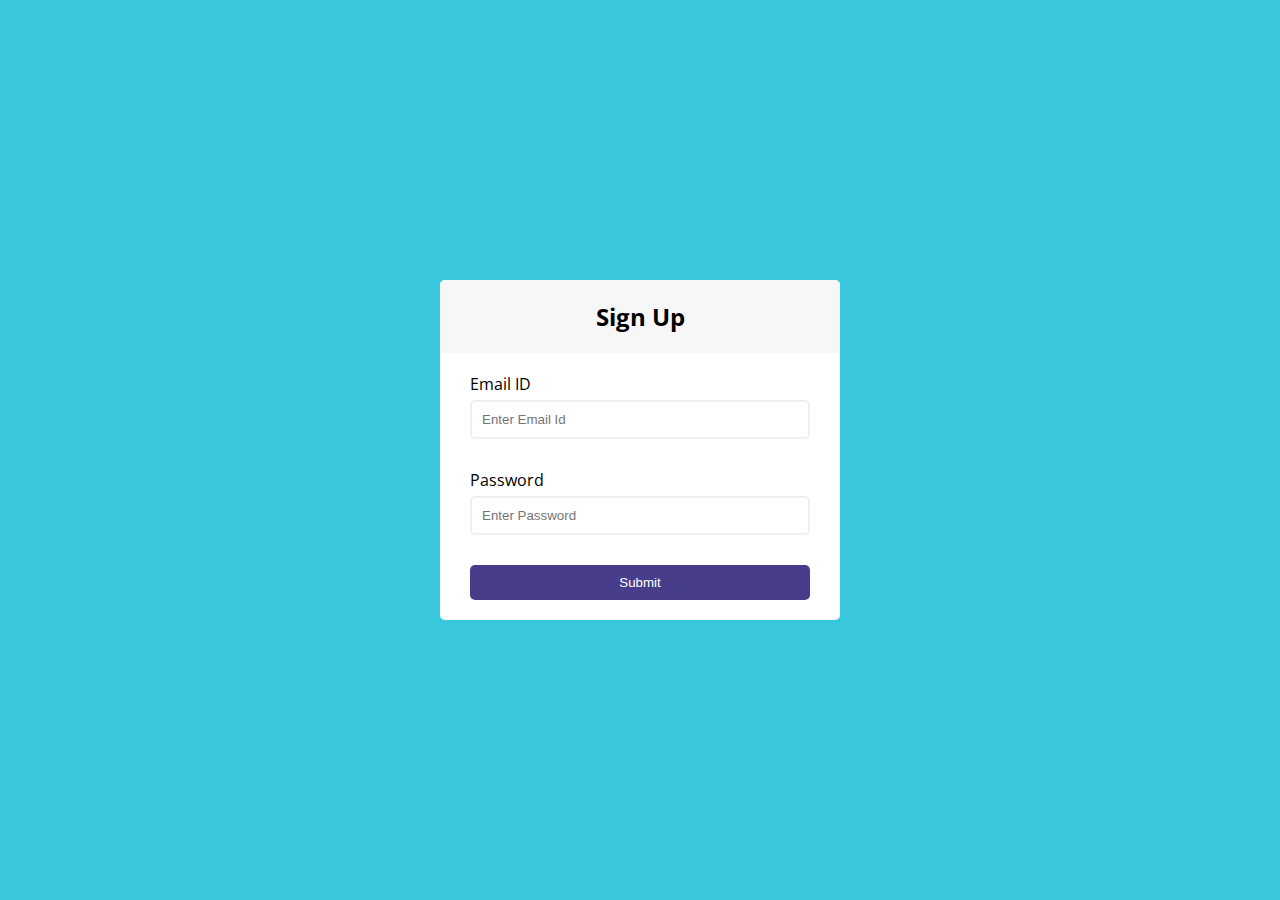
<file: form.html>
<!DOCTYPE html>
<html lang="en">
  <head>
    <meta charset="UTF-8" />
    <meta name="viewport" content="width=device-width, initial-scale=1.0" />
    <title>Practical-15</title>
    <link rel="stylesheet" href="form.css" />
    <link
      rel="stylesheet"
      href="https://stackpath.bootstrapcdn.com/font-awesome/4.7.0/css/font-awesome.min.css"
      integrity="sha384-wvfXpqpZZVQGK6TAh5PVlGOfQNHSoD2xbE+QkPxCAFlNEevoEH3Sl0sibVcOQVnN"
      crossorigin="anonymous"
    />
  </head>
  <body>
    <div class="container">
      <div class="header">
        <h2>Sign Up</h2>
      </div>
      <form class="form" id="form">
        <!-- <div class="form-control">
          <label for="username">Username</label>
          <input type="text" id="username" placeholder="Enter Username" />
          <i class="fa fa-check-circle"></i>
          <i class="fa fa-exclamation-circle"></i>
          <small>Error Msg</small>
        </div> -->

        <div class="form-control">
          <label for="email">Email ID </label>
          <input type="text" id="email" placeholder="Enter Email Id" />
          <i class="fa fa-check-circle"></i>
          <i class="fa fa-exclamation-circle"></i>
          <small>Error Msg</small>
        </div>

        <div class="form-control">
          <label for="password1">Password</label>
          <input type="password" id="password1" placeholder="Enter Password" />
          <i class="fa fa-check-circle"></i>
          <i class="fa fa-exclamation-circle"></i>
          <small>Error Msg</small>
        </div>

        <!-- <div class="form-control">
          <label for="password2">Re-Enter Password</label>
          <input
            type="password"
            id="password2"
            placeholder="Enter Password Again"
          />
          <i class="fa fa-check-circle"></i>
          <i class="fa fa-exclamation-circle"></i>
          <small>Error Msg</small>
        </div> -->
        <button type="submit">Submit</button>
      </form>
    </div>

    <script src="form.js"></script>
  </body>
</html>
</file>
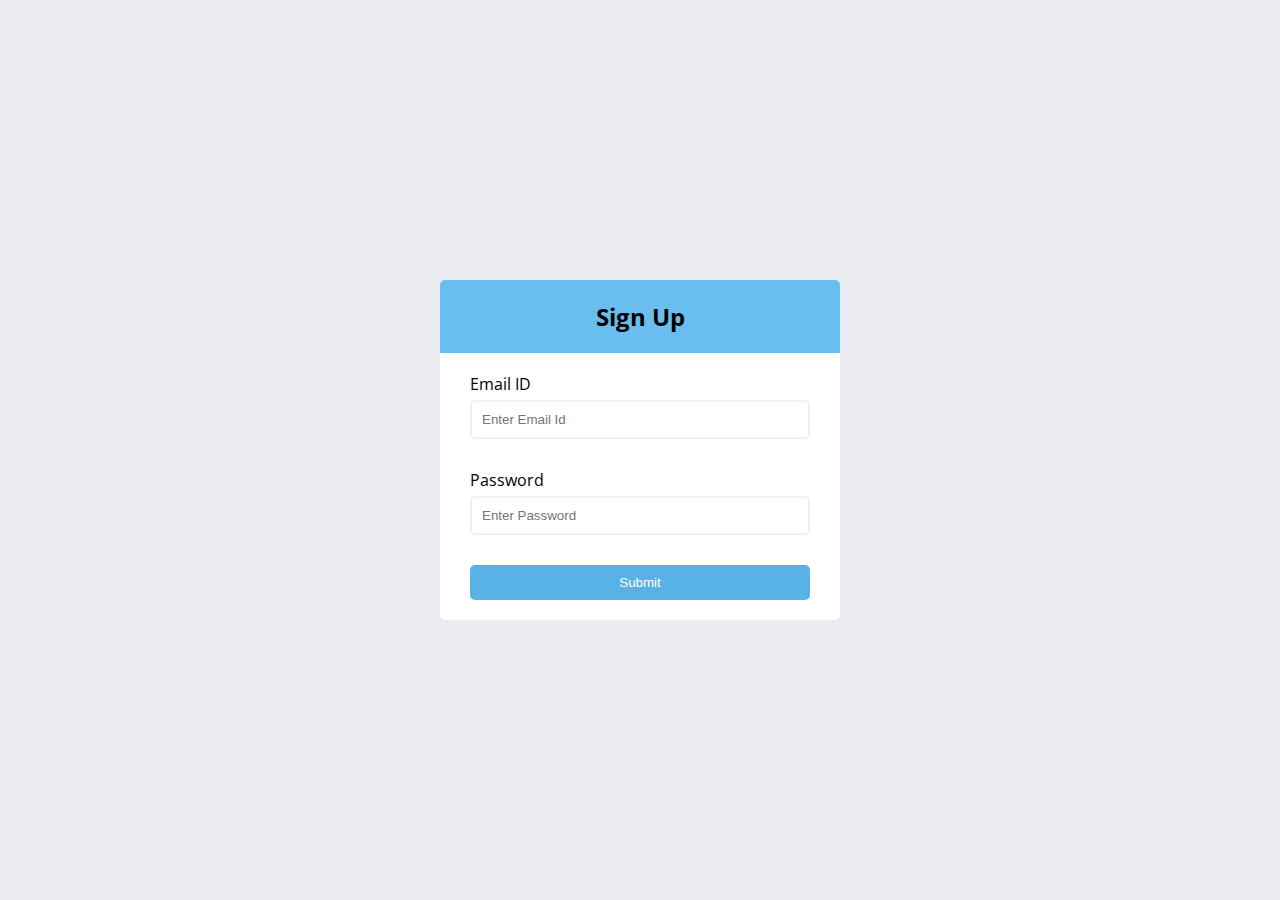
<file: pages/form.html>
<!DOCTYPE html>
<html lang="en">
  <head>
    <meta charset="UTF-8" />
    <meta name="viewport" content="width=device-width, initial-scale=1.0" />
    <title>login</title>
    <link rel="stylesheet" href="../css/form.css" />
    <link
      rel="stylesheet"
      href="https://stackpath.bootstrapcdn.com/font-awesome/4.7.0/css/font-awesome.min.css"
      integrity="sha384-wvfXpqpZZVQGK6TAh5PVlGOfQNHSoD2xbE+QkPxCAFlNEevoEH3Sl0sibVcOQVnN"
      crossorigin="anonymous"
    />
  </head>
  <body>
    <div class="container">
      <div class="header">
        <h2>Sign Up</h2>
      </div>
      <form class="form" id="form">
        <!-- <div class="form-control">
          <label for="username">Username</label>
          <input type="text" id="username" placeholder="Enter Username" />
          <i class="fa fa-check-circle"></i>
          <i class="fa fa-exclamation-circle"></i>
          <small>Error Msg</small>
        </div> -->

        <div class="form-control">
          <label for="email">Email ID </label>
          <input type="text" id="email" placeholder="Enter Email Id" />
          <i class="fa fa-check-circle"></i>
          <i class="fa fa-exclamation-circle"></i>
          <small>Error Msg</small>
        </div>

        <div class="form-control">
          <label for="password1">Password</label>
          <input type="password" id="password1" placeholder="Enter Password" />
          <i class="fa fa-check-circle"></i>
          <i class="fa fa-exclamation-circle"></i>
          <small>Error Msg</small>
        </div>

        <!-- <div class="form-control">
          <label for="password2">Re-Enter Password</label>
          <input
            type="password"
            id="password2"
            placeholder="Enter Password Again"
          />
          <i class="fa fa-check-circle"></i>
          <i class="fa fa-exclamation-circle"></i>
          <small>Error Msg</small>
        </div> -->
        <button type="submit">Submit</button>
      </form>
    </div>

    <script src="../scripts/form.js"></script>
  </body>
</html>
</file>
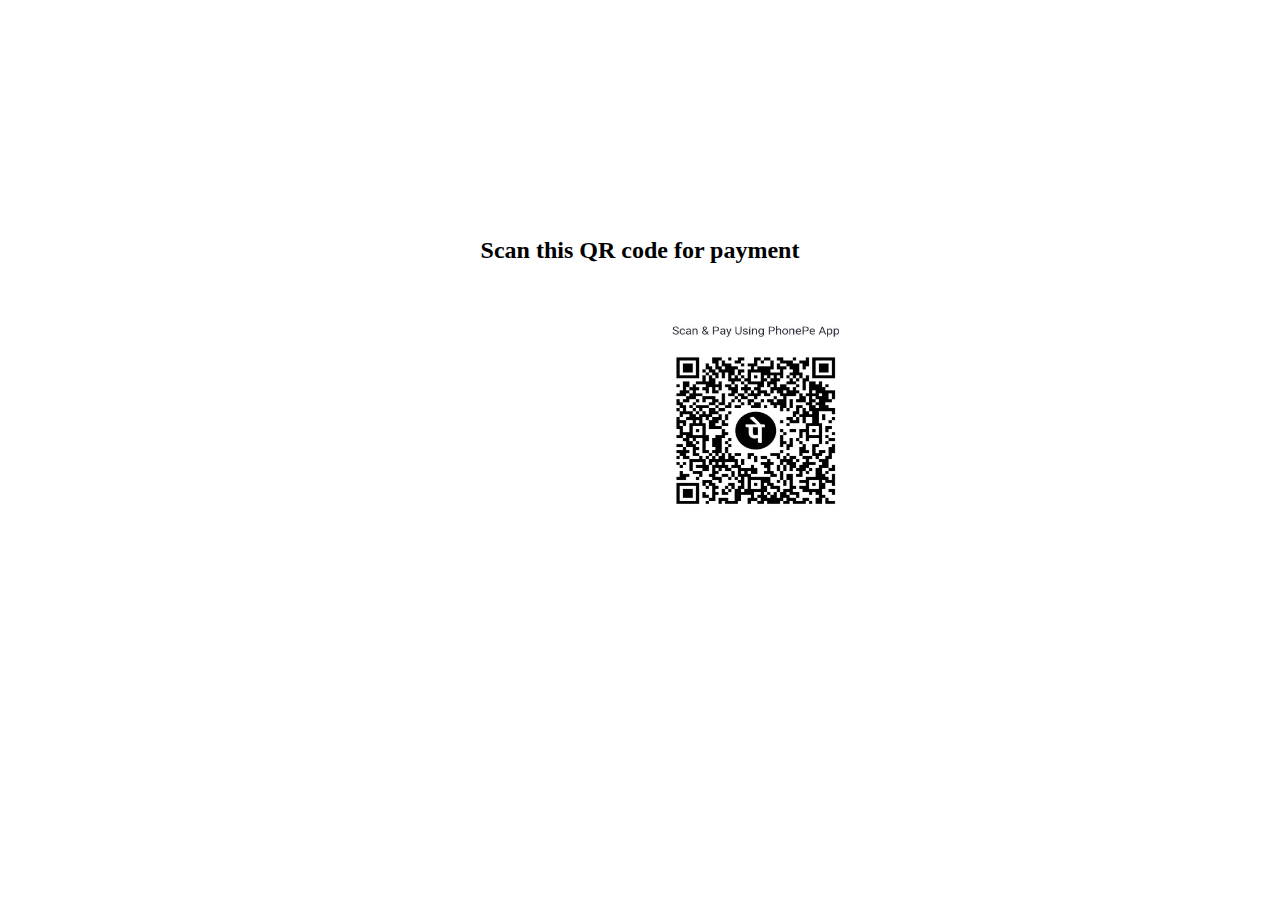
<file: pages/pay.html>
<!DOCTYPE html>
<html lang="en">
  <head>
    <meta charset="UTF-8" />
    <meta http-equiv="X-UA-Compatible" content="IE=edge" />
    <meta name="viewport" content="width=device-width, initial-scale=1.0" />
    <title>Payment</title>
    <link rel="stylesheet" href="../css/pay.css" />
  </head>
  <body>
    <section class="payment-section" id="payment">
      <h2 class="section-heading">Scan this QR code for payment</h2>

      <div class="card">
        <div class="card-body">
          <img src="../images/QRcode.jpg" alt="" />
        </div>
      </div>
    </section>
  </body>
</html>
</file>
<file: form.css>
/* form styling */
  @import url("https://fonts.googleapis.com/css2?family=Open+Sans&display=swap");

  * {
    padding: 0;
    margin: 0;
    box-sizing: border-box;
  }
  
  body {
    background-color: #39c7dd ;
    font-family: "Open Sans", sans-serif;
    height: 100vh;
    display: flex;
    justify-content: center;
    align-items: center;
  }
  .container {
    background-color: #fff;
    width: 400px;
    border-radius: 5px;
    overflow: hidden;
  }
  .header {
    background-color: #f7f7f7;
  }
  .header h2 {
    padding: 20px;
    text-align: center;
  }
  .form {
    padding: 20px 30px;
  }
  .form-control {
    margin-bottom: 10px;
    padding-bottom: 20px;
    position: relative;
  }
  .form-control label {
    display: block;
    margin-bottom: 5px;
  }
  .form-control input {
    display: block;
    width: 100%;
    padding: 10px;
    border-radius: 5px;
    outline: none;
    border: 2px solid #f0f0f0;
  }
  .form-control i {
    position: absolute;
    right: 10px;
    top: 40px;
    visibility: hidden;
  }
  .form-control small {
    position: absolute;
    left: 0;
    margin-top: 5px;
    visibility: hidden;
  }
  .form button {
    display: block;
    width: 100%;
    background-color: darkslateblue;
    color: white;
    padding: 10px;
    outline: none;
    border: none;
    border-radius: 5px;
    text-align: center;
  }
  .form-control.success input {
    border-color: rgb(48, 207, 48);
  }
  .form-control.success .fa-check-circle {
    visibility: visible;
    color: rgb(48, 207, 48);
  }
  .form-control.error input {
    border-color: red;
  }
  .form-control.error .fa-exclamation-circle {
    color: red;
    visibility: visible;
  }
  .form-control.error small {
    visibility: visible;
    color: red;
  }
</file>
<file: css/form.css>
/* form styling */
  @import url("https://fonts.googleapis.com/css2?family=Open+Sans&display=swap");

  * {
    padding: 0;
    margin: 0;
    box-sizing: border-box;
  }
  
  body {
    background-color: #ebecf1;
    /* background-image: url("../images/sui.jpg");
    background-size: 100% 100%;
    background-repeat: no-repeat; */
    font-family: "Open Sans", sans-serif;
    height: 100vh;
    display: flex;
    justify-content: center;
    align-items: center;
  }
  .container {
    background-color: #fff;
    width: 400px;
    border-radius: 5px;
    overflow: hidden;
  }
  .header {
    /* background-color: #f7f7f7; */
    background-color: #69beef;
  }
  .header h2 {
    padding: 20px;
    text-align: center;
  }
  .form {
    padding: 20px 30px;
  }
  .form-control {
    margin-bottom: 10px;
    padding-bottom: 20px;
    position: relative;
  }
  .form-control label {
    display: block;
    margin-bottom: 5px;
  }
  .form-control input {
    display: block;
    width: 100%;
    padding: 10px;
    border-radius: 5px;
    outline: none;
    border: 2px solid #f0f0f0;
  }
  .form-control i {
    position: absolute;
    right: 10px;
    top: 40px;
    visibility: hidden;
  }
  .form-control small {
    position: absolute;
    left: 0;
    margin-top: 5px;
    visibility: hidden;
  }
  .form button {
    display: block;
    width: 100%;
    /* background-color: darkslateblue; */
    background-color: #59b2e6;
    color: white;
    padding: 10px;
    outline: none;
    border: none;
    border-radius: 5px;
    text-align: center;
  }
  .form-control.success input {
    border-color: rgb(48, 207, 48);
  }
  .form-control.success .fa-check-circle {
    visibility: visible;
    color: rgb(48, 207, 48);
  }
  .form-control.error input {
    border-color: red;
  }
  .form-control.error .fa-exclamation-circle {
    color: red;
    visibility: visible;
  }
  .form-control.error small {
    visibility: visible;
    color: red;
  }
</file>
<file: css/pay.css>
.card {
    height: 100px;
    width: 100px;
    /* background-color: rgb(213, 209, 209); */
}
h2 {
    text-align: center;
    line-height: 100px;
}
img {
    height: 200px;
    width: 200px;
    margin-left: 650px;

}
.payment-section {
    margin-top: 200px;
}
</file>
